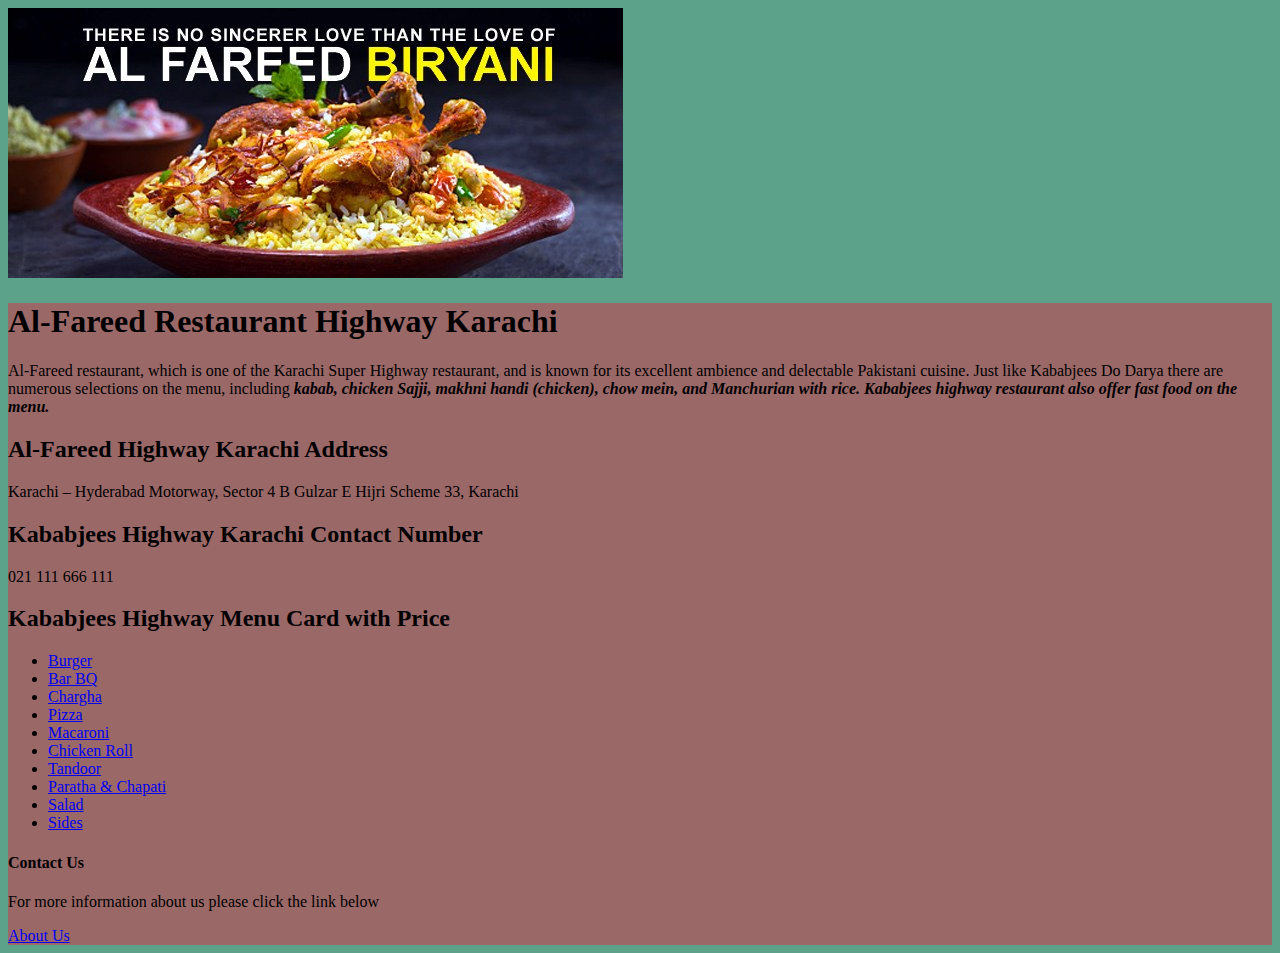
<file: index.html>
<!DOCTYPE html>
<html lang="en">

<head>
    <meta charset="UTF-8">
    <meta http-equiv="X-UA-Compatible" content="IE=edge">
    <meta name="viewport" content="width=device-width, initial-scale=1.0">
    <title>Al-Fareed Family Restaurant</title>
    <link rel="stylesheet" href="style.css">
    
</head>
<header>
    <img src="images/biryani.jpg" class="img-biryani"/>
</header>

<body>
    <div class="restaurant">
    <h1>Al-Fareed Restaurant Highway Karachi</h1>
    <p>Al-Fareed restaurant, which is one of the Karachi Super Highway restaurant, and is known for its excellent
        ambience and delectable Pakistani cuisine. Just like Kababjees Do Darya there are numerous selections on the
        menu, including <b><i>kabab, chicken Sajji, makhni handi (chicken), chow mein, and Manchurian with
                rice. Kababjees highway restaurant also offer fast food on the menu.</i></b></p>
    <h2>Al-Fareed Highway Karachi Address</h2>
    <p>Karachi – Hyderabad Motorway, Sector 4 B Gulzar E Hijri Scheme 33, Karachi</p>
    <h2>Kababjees Highway Karachi Contact Number</h2>
    <p>021 111 666 111</p>
    <h2>Kababjees Highway Menu Card with Price</h2>
    <ul>
        <li><a href="/menu/burgers.html">Burger</a></li>
        <li><a href="/menu/barbq.html">Bar BQ</a></li>
        <li><a href="/menu/chargha.html">Chargha</a></li>
        <li><a href="/menu/pizza.html">Pizza</a></li>
        <li><a href="/menu/macaroni.html">Macaroni</a></li>
        <li><a href="/menu/chickenRoll.html">Chicken Roll</a></li>
        <li><a href="/menu/tandoor.html">Tandoor</a></li>
        <li><a href="/menu/parathaSalad.html">Paratha & Chapati</a></li>
        <li><a href="/menu/salad.html">Salad</a></li>
        <li><a href="/menu/sides.html">Sides</a></li>
    </ul>
    <h4>Contact Us</h4>
    <p>For more information about us please click the link below</p>
    <a href="https://www.restaurantmenu.pk/al-haaj-akhtar-restaurant-menu/">About Us</a>
</div>

</body>

</html>
</file>
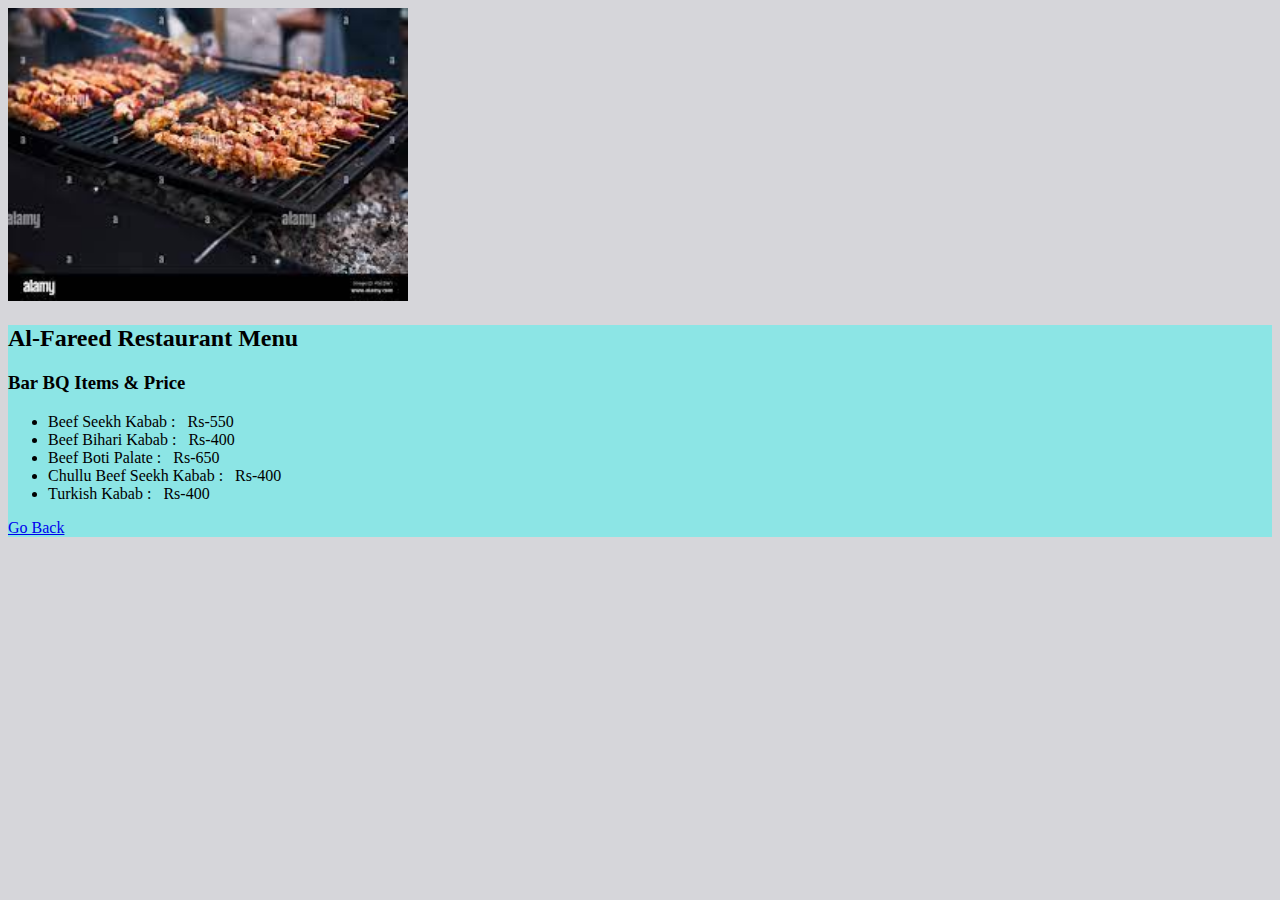
<file: menu/barbq.html>
<!DOCTYPE html>
<html lang="en">
<head>
    <meta charset="UTF-8">
    <meta http-equiv="X-UA-Compatible" content="IE=edge">
    <meta name="viewport" content="width=device-width, initial-scale=1.0">
    <title>Bar BQ Menu List & Price</title>
    <link rel="stylesheet" href="bbq.css">

    <header>
        <img src="/images/bar bq.jpeg" alt="This is ar BQ" width="400"/>
    </header>
</head>
<body>
    <div class="bq">
    <h2>Al-Fareed Restaurant Menu</h2>
    <h3>Bar BQ Items & Price</h3>
    <ul>
    <li>Beef Seekh Kabab : &nbsp Rs-550</li>
    <li>Beef Bihari Kabab : &nbsp Rs-400</li>
    <li>Beef Boti Palate : &nbsp Rs-650</li>
    <li>Chullu Beef Seekh Kabab : &nbsp Rs-400</li>
    <li>Turkish Kabab : &nbsp Rs-400</li>
    </ul>
    <a href="../index.html">Go Back</a>
</div>
    
</body>
</html>
</file>
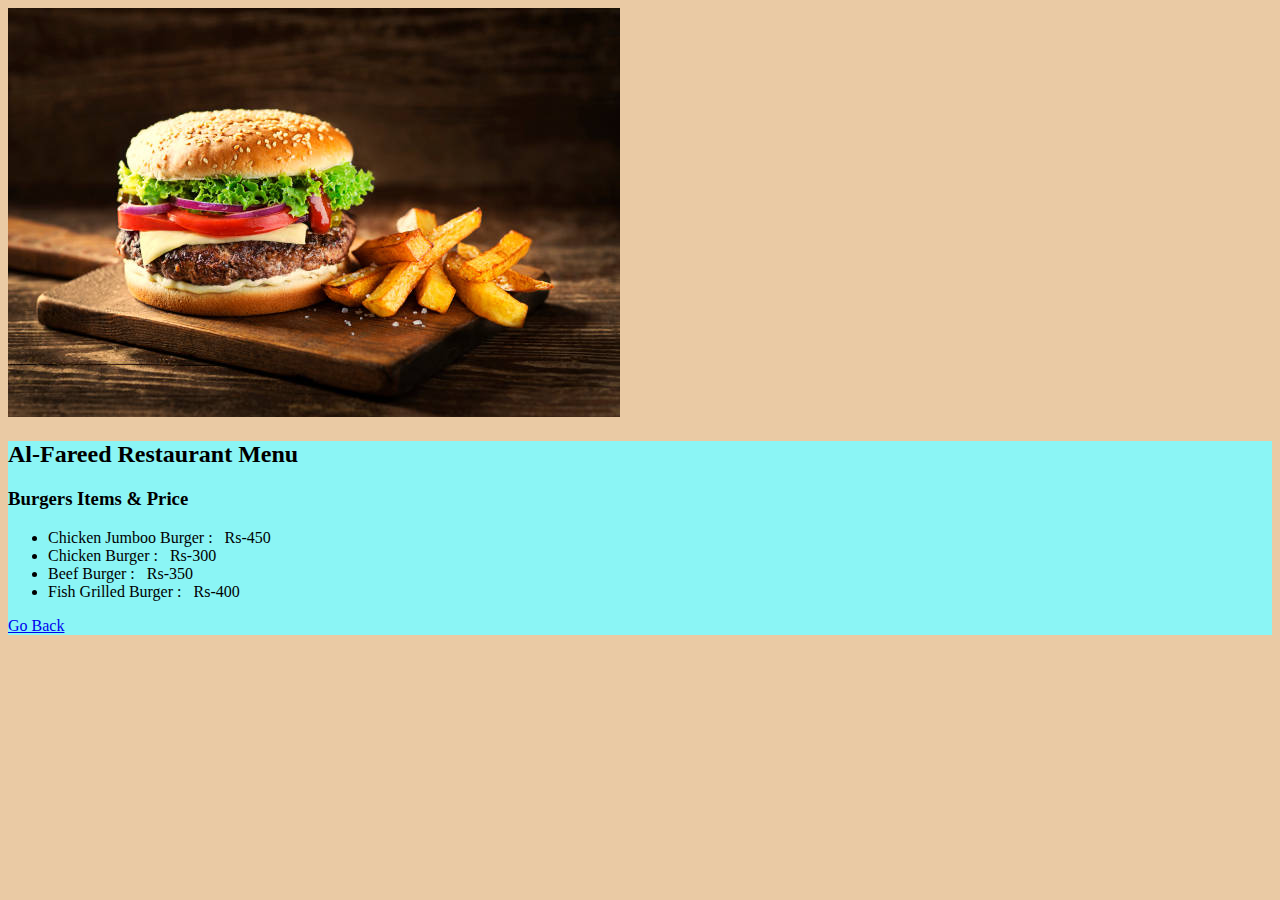
<file: menu/burgers.html>
<!DOCTYPE html>
<html lang="en">
<head>
    <meta charset="UTF-8">
    <meta http-equiv="X-UA-Compatible" content="IE=edge">
    <meta name="viewport" content="width=device-width, initial-scale=1.0">
    <title>Burgers Menu List & Price</title>
    <img src="/images/burger.jpg" alt="This is biryani"/>
    <link rel="stylesheet" href="burgers.css">
</head>
<body>
    <div class="burges">
    <h2>Al-Fareed Restaurant Menu</h2>
    <h3>Burgers Items & Price</h3>
<ul>
<li>Chicken Jumboo Burger : &nbsp Rs-450</li>
<li>Chicken Burger : &nbsp Rs-300</li>
<li>Beef Burger : &nbsp Rs-350</li>
<li>Fish Grilled Burger : &nbsp Rs-400</li>
</ul>
    <a href="../index.html">Go Back</a>
</div>
</body>
</html>
</file>
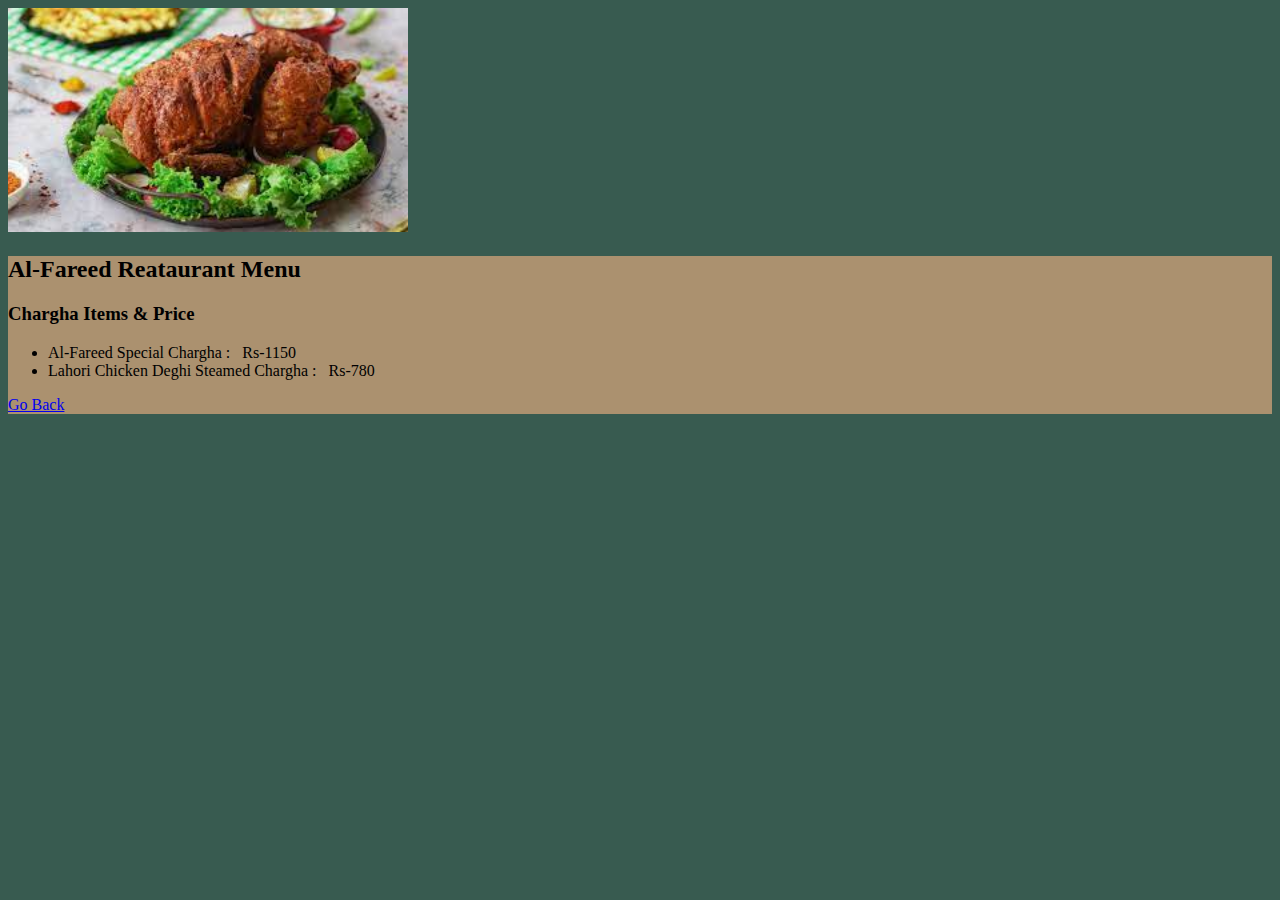
<file: menu/chargha.html>
<!DOCTYPE html>
<html lang="en">
<head>
    <meta charset="UTF-8">
    <meta http-equiv="X-UA-Compatible" content="IE=edge">
    <meta name="viewport" content="width=device-width, initial-scale=1.0">
    <title>Chargha Menu List & Price</title>
    <link rel="stylesheet" href="chargha.css">
    <header>
        <img src="/images/chargha.jpeg" alt="This is ar chargha" width="400"/>
    </header>
</head>
<body>
    <div class="chargha">
        <h2>Al-Fareed Reataurant Menu</h2>
        <h3>Chargha Items & Price</h3>
        <ul>
            <li>Al-Fareed Special Chargha : &nbsp Rs-1150</li>
            <li>Lahori Chicken Deghi Steamed Chargha : &nbsp Rs-780</li>
        </ul>
        <a href="../index.html">Go Back</a>
    </div>
    
</body>
</html>
</file>
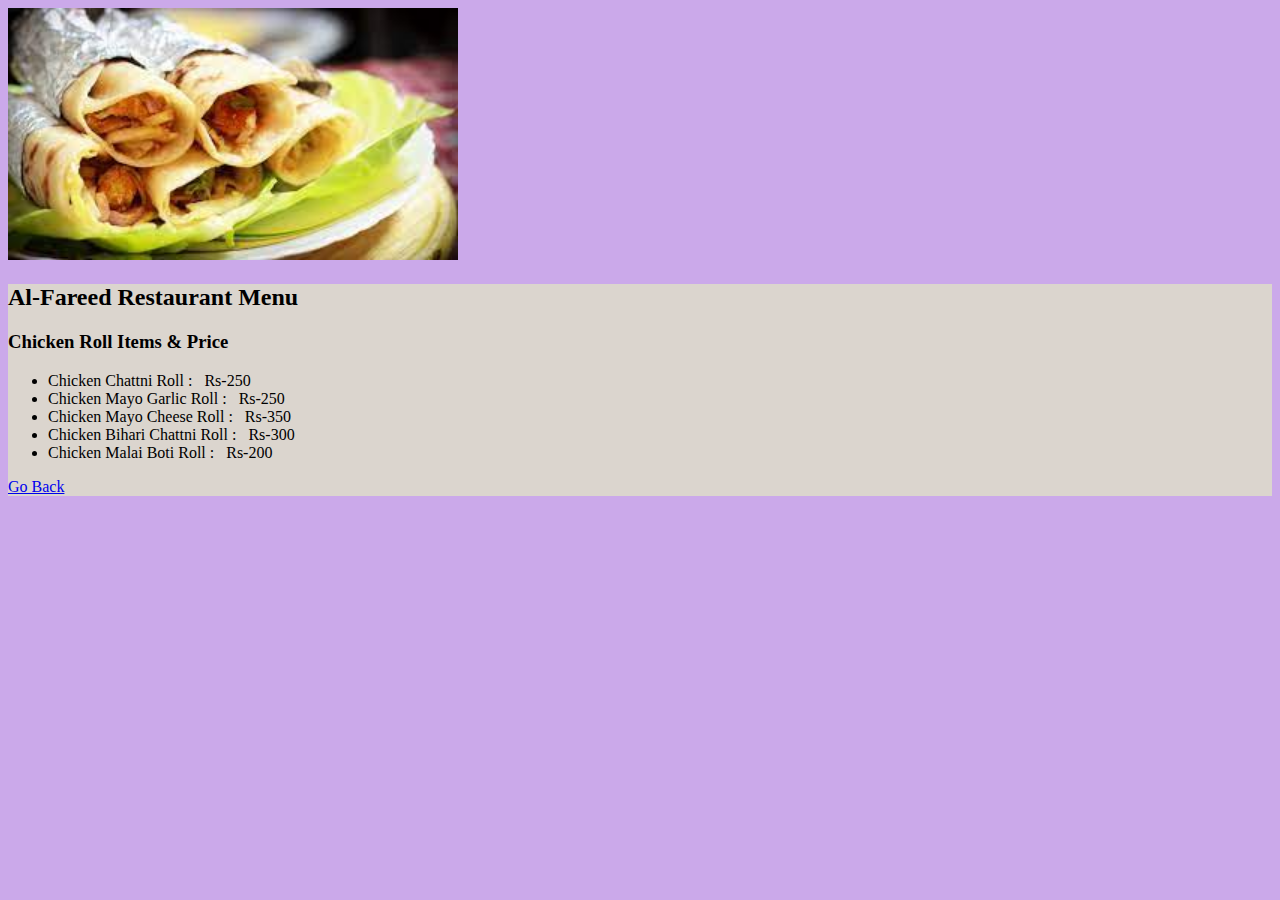
<file: menu/chickenRoll.html>
<!DOCTYPE html>
<html lang="en">
<head>
    <meta charset="UTF-8">
    <meta http-equiv="X-UA-Compatible" content="IE=edge">
    <meta name="viewport" content="width=device-width, initial-scale=1.0">
    <title>Chicken Roll Menu List & Price</title>
    <link rel="stylesheet" href="roll.css">
    <header>
        <img src="/images/roll.jpeg" alt="This is ar chicken roll" width="450"/>
    </header>
</head>
<body>
    <div class="roll">

        <h2>Al-Fareed Restaurant Menu</h2>
        <h3>Chicken Roll Items & Price</h3>
        <ul>
            <li>Chicken Chattni Roll : &nbsp Rs-250</li>
            <li>Chicken Mayo Garlic Roll : &nbsp Rs-250</li>
            <li>Chicken Mayo Cheese Roll : &nbsp Rs-350</li>
            <li>Chicken Bihari Chattni Roll : &nbsp Rs-300</li>
            <li>Chicken Malai Boti Roll : &nbsp Rs-200</li>
        </ul>
        <a href="../index.html">Go Back</a>
    </div>
</body>
</html>
</file>
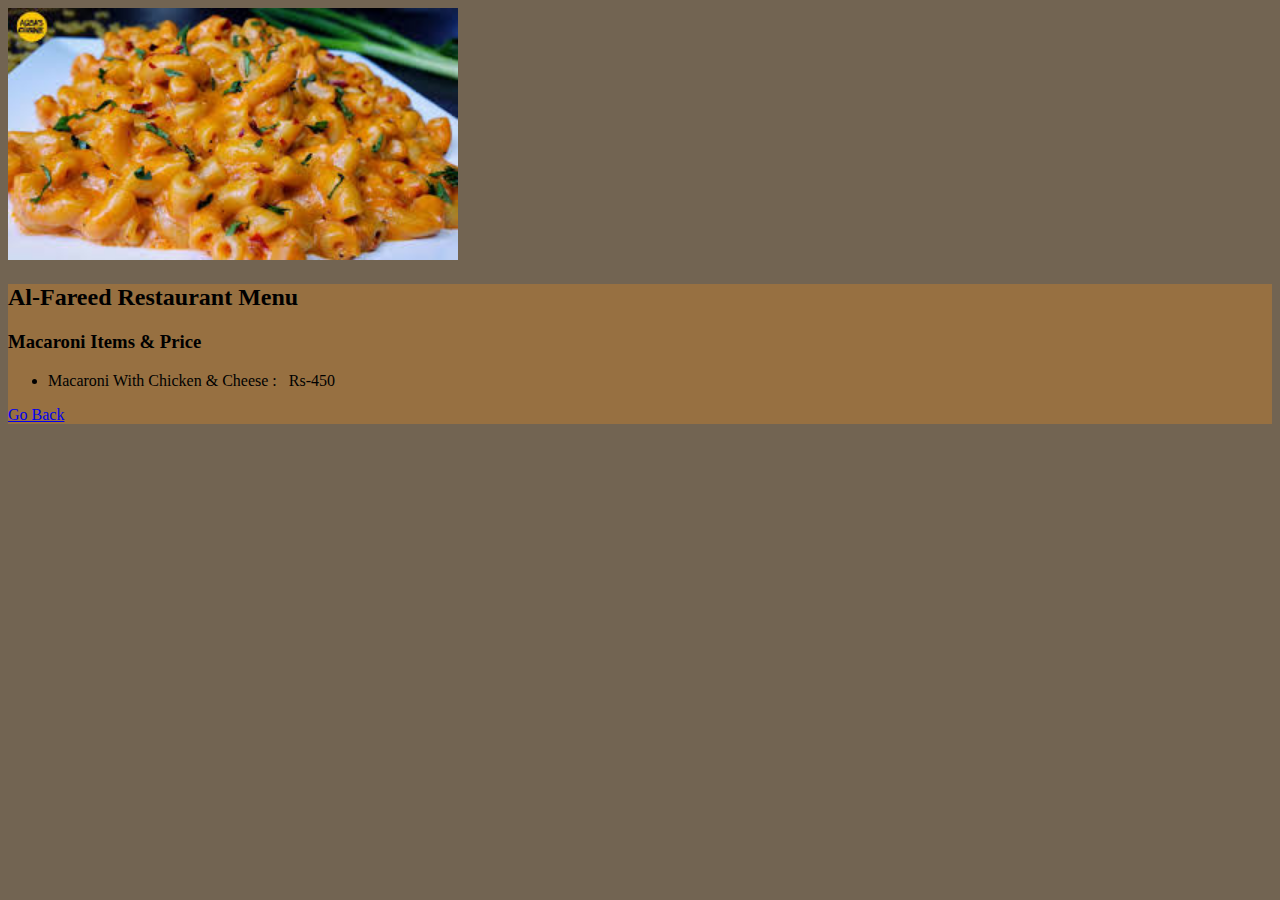
<file: menu/macaroni.html>
<!DOCTYPE html>
<html lang="en">
<head>
    <meta charset="UTF-8">
    <meta http-equiv="X-UA-Compatible" content="IE=edge">
    <meta name="viewport" content="width=device-width, initial-scale=1.0">
    <title>Macaroni Menu List & Price</title>
    <link rel="stylesheet" href="macaroni.css">
    <header>
        <img src="/images/macaroni.jpeg" alt="This is ar macaroni" width="450"/>
    </header>
</head>
<body>
    <div class="macaroni">

        <h2>Al-Fareed Restaurant Menu</h2>
        <h3>Macaroni Items & Price</h3>
        <ul>
            <li>Macaroni With Chicken & Cheese : &nbsp Rs-450</li>
        </ul>
        <a href="../index.html">Go Back</a>
    </div>
</body>
</html>
</file>
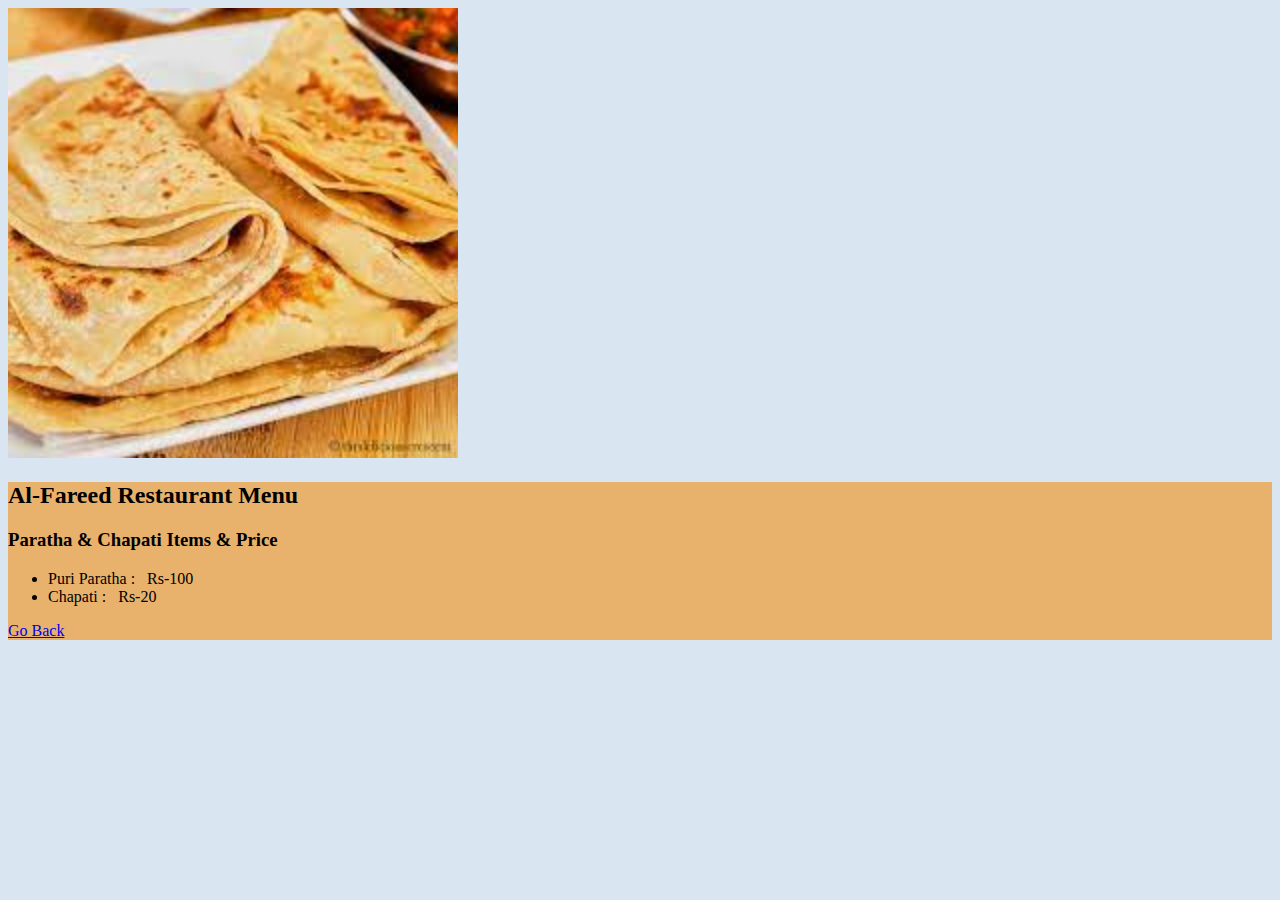
<file: menu/parathaSalad.html>
<!DOCTYPE html>
<html lang="en">
<head>
    <meta charset="UTF-8">
    <meta http-equiv="X-UA-Compatible" content="IE=edge">
    <meta name="viewport" content="width=device-width, initial-scale=1.0">
    <title>Paratha & Chapati Menu List & Price</title>
    <link rel="stylesheet" href="paratha.css">
    <header>
        <img src="/images/paratha.jpeg" alt="This is ar paratha & Salad" width="450"/>
    </header>
</head>
<body>
    <div class="paratha">
        
        <h2>Al-Fareed Restaurant Menu</h2>
        <h3>Paratha & Chapati Items & Price</h3>
        <ul>
            <li>Puri Paratha : &nbsp Rs-100</li>
            <li>Chapati : &nbsp Rs-20</li>
        </ul>
        <a href="../index.html">Go Back</a>
    </div>
</body>
</html>
</file>
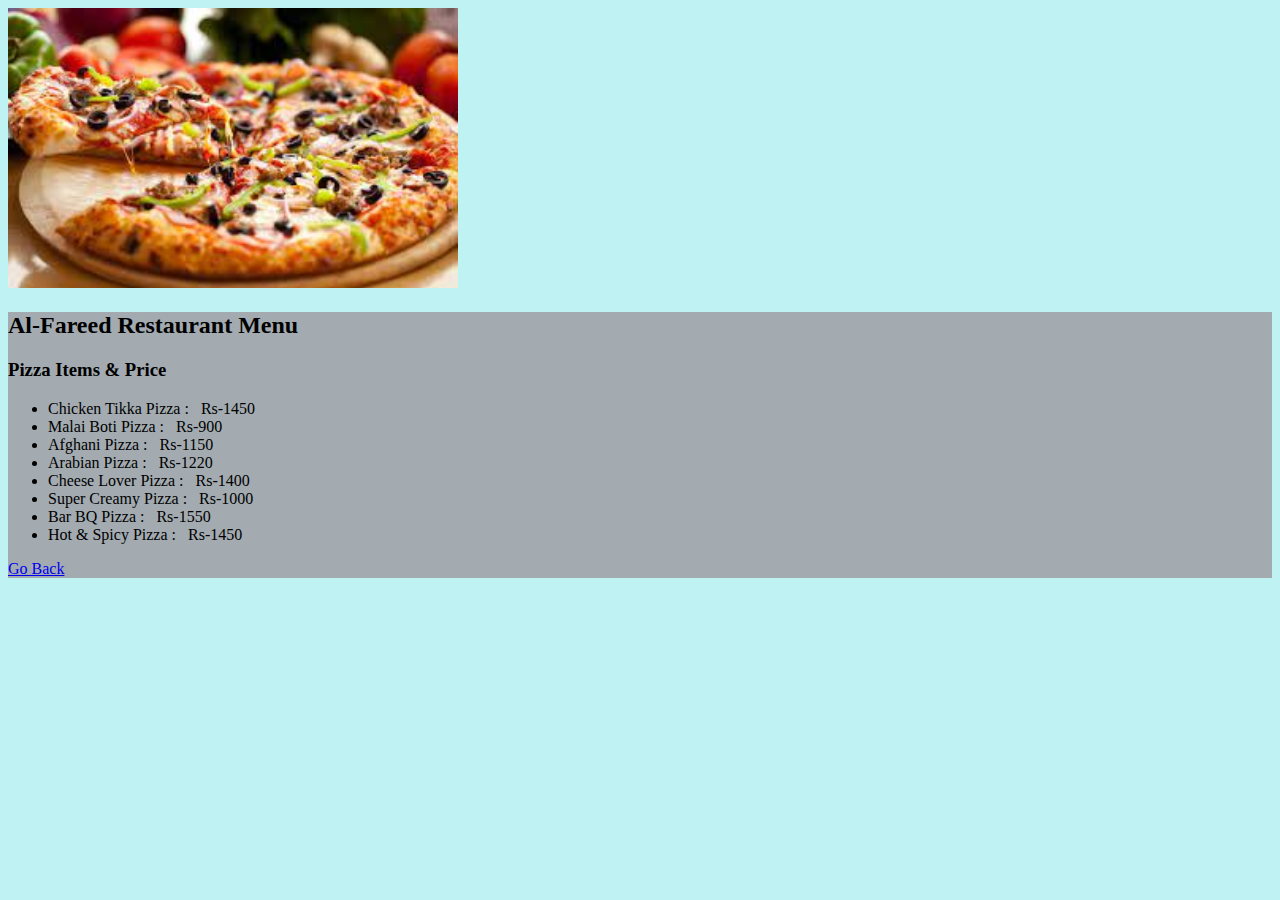
<file: menu/pizza.html>
<!DOCTYPE html>
<html lang="en">
<head>
    <meta charset="UTF-8">
    <meta http-equiv="X-UA-Compatible" content="IE=edge">
    <meta name="viewport" content="width=device-width, initial-scale=1.0">
    <title>Pizza Menu List & Price</title>
    <link rel="stylesheet" href="pizza.css">
</head>
<header>
    <img src="/images/pizza.jpeg" alt="This is a pizza" width="450"/>
</header>
<body>
    <div class="pizza">

        <h2>Al-Fareed Restaurant Menu</h2>
        <h3>Pizza Items & Price</h3>
        <ul>
<li>Chicken Tikka Pizza  : &nbsp Rs-1450</li>
<li>Malai Boti Pizza : &nbsp Rs-900</li>
<li>Afghani Pizza : &nbsp Rs-1150</li>
<li>Arabian Pizza : &nbsp Rs-1220</li>
<li>Cheese Lover Pizza : &nbsp Rs-1400</li>
<li>Super Creamy Pizza : &nbsp Rs-1000</li>
<li>Bar BQ  Pizza : &nbsp Rs-1550</li>
<li>Hot & Spicy Pizza : &nbsp Rs-1450</li>
</ul>
<a href="../index.html">Go Back</a>
</div>
</body>
</html>
</file>
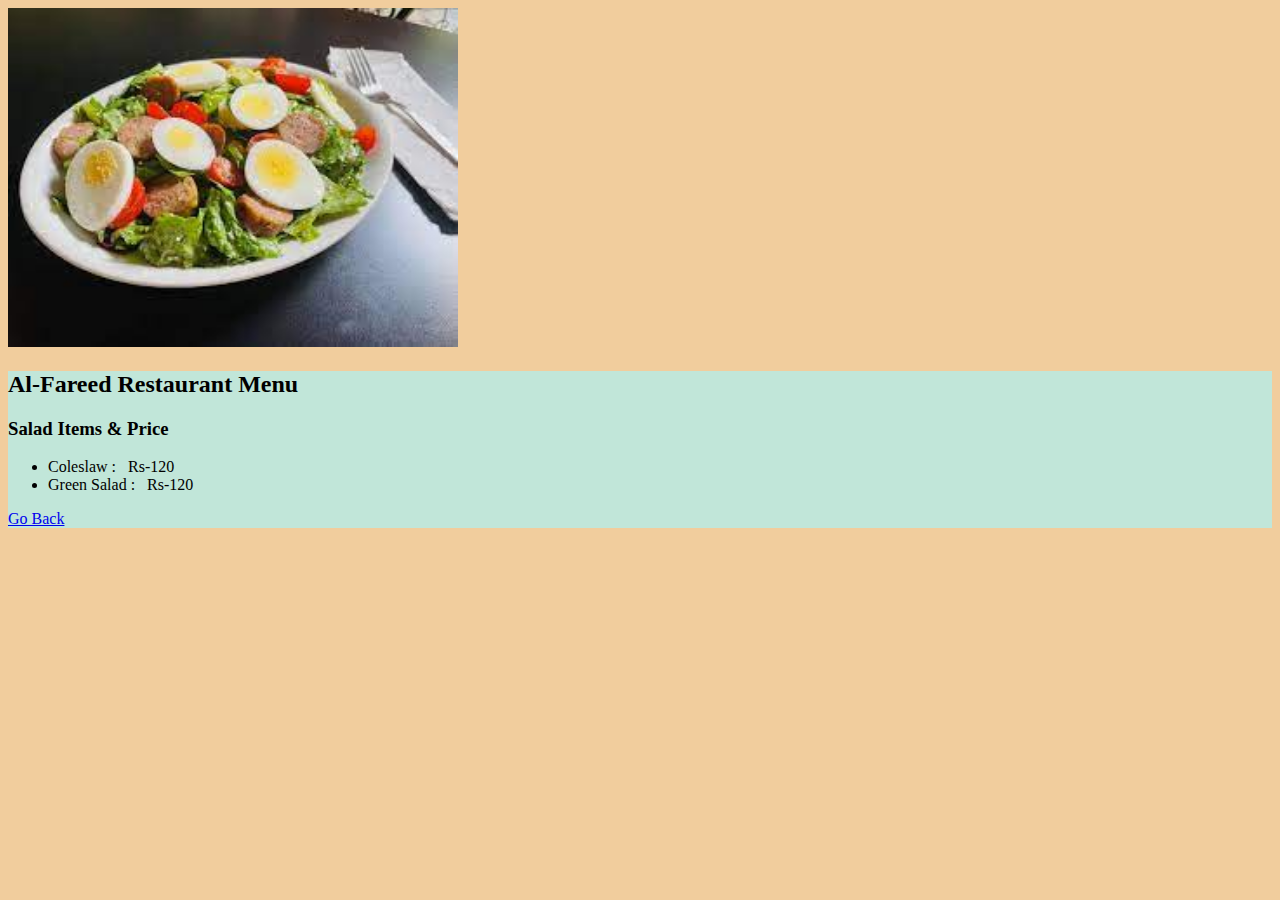
<file: menu/salad.html>
<!DOCTYPE html>
<html lang="en">
<head>
    <meta charset="UTF-8">
    <meta http-equiv="X-UA-Compatible" content="IE=edge">
    <meta name="viewport" content="width=device-width, initial-scale=1.0">
    <header>
        <img src="/images/salad.jpeg" alt="This is ar salad" width="450"/>
    </header>
    <title>Salad Menu List & Price</title>
    <link rel="stylesheet" href="salad.css">
</head>
<body>
    <div class="salad">

        <h2>Al-Fareed Restaurant Menu</h2>
        <h3>Salad Items & Price</h3>
        <ul>
<li>Coleslaw : &nbsp Rs-120</li>
<li>Green Salad : &nbsp Rs-120</li>
</ul>
<a href="../index.html">Go Back</a>
</div>
</body>
</html>
</file>
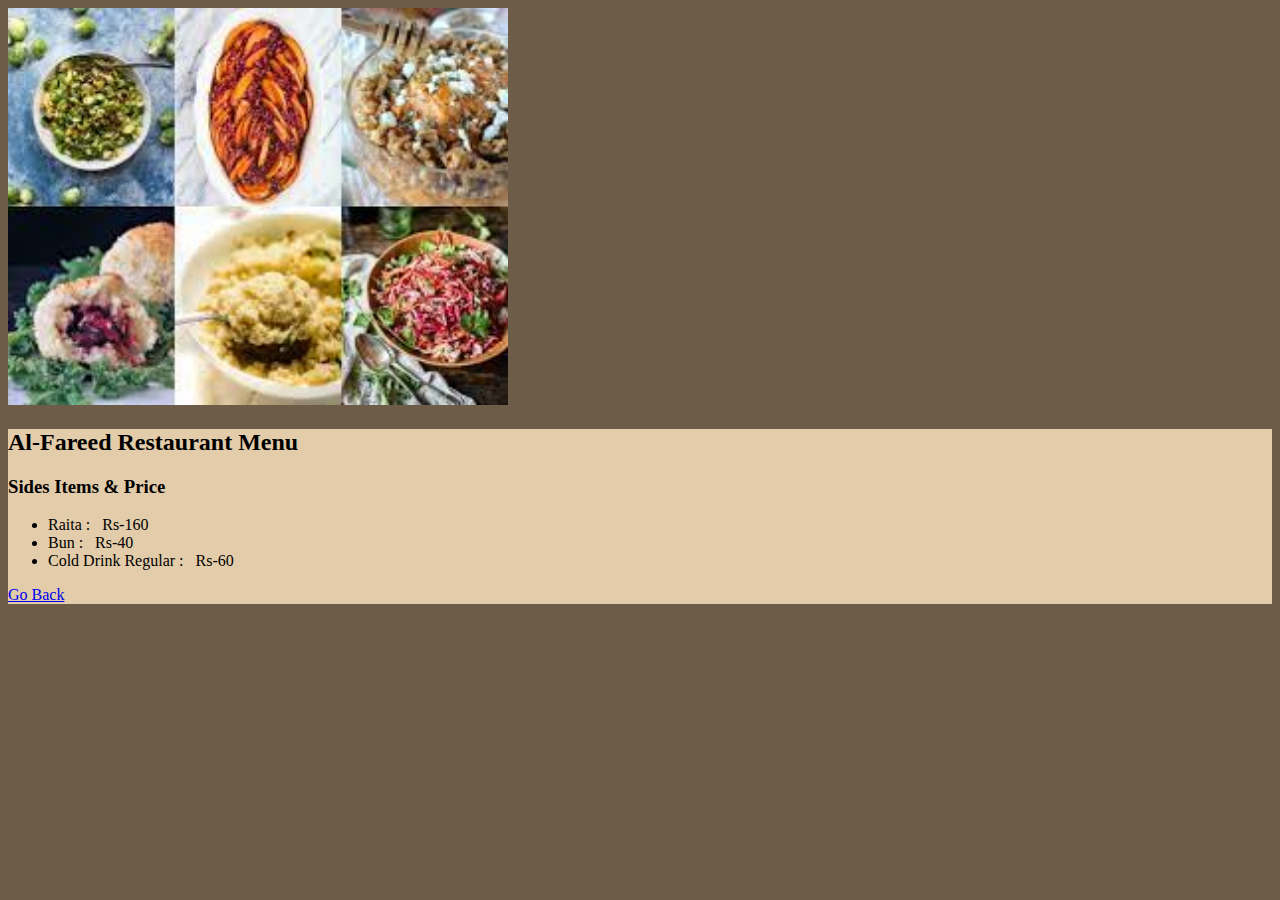
<file: menu/sides.html>
<!DOCTYPE html>
<html lang="en">

<head>
    <meta charset="UTF-8">
    <meta http-equiv="X-UA-Compatible" content="IE=edge">
    <meta name="viewport" content="width=device-width, initial-scale=1.0">
    <header>
        <img src="/images/sides.jpeg" alt="This is a sides" width="500"/>
    </header>
    <title>Sides Menu List & Price</title>
    <link rel="stylesheet" href="sides.css">
</head>

<body>
    <div class="sides">

        <h2>Al-Fareed Restaurant Menu</h2>
        <h3>Sides Items & Price</h3>
        <ul>
            <li>Raita : &nbsp Rs-160</li>
            <li>Bun : &nbsp Rs-40</li>
            <li>Cold Drink Regular : &nbsp Rs-60</li>
            
        </ul>
        <a href="../index.html">Go Back</a>
    </div>
</body>

</html>
</file>
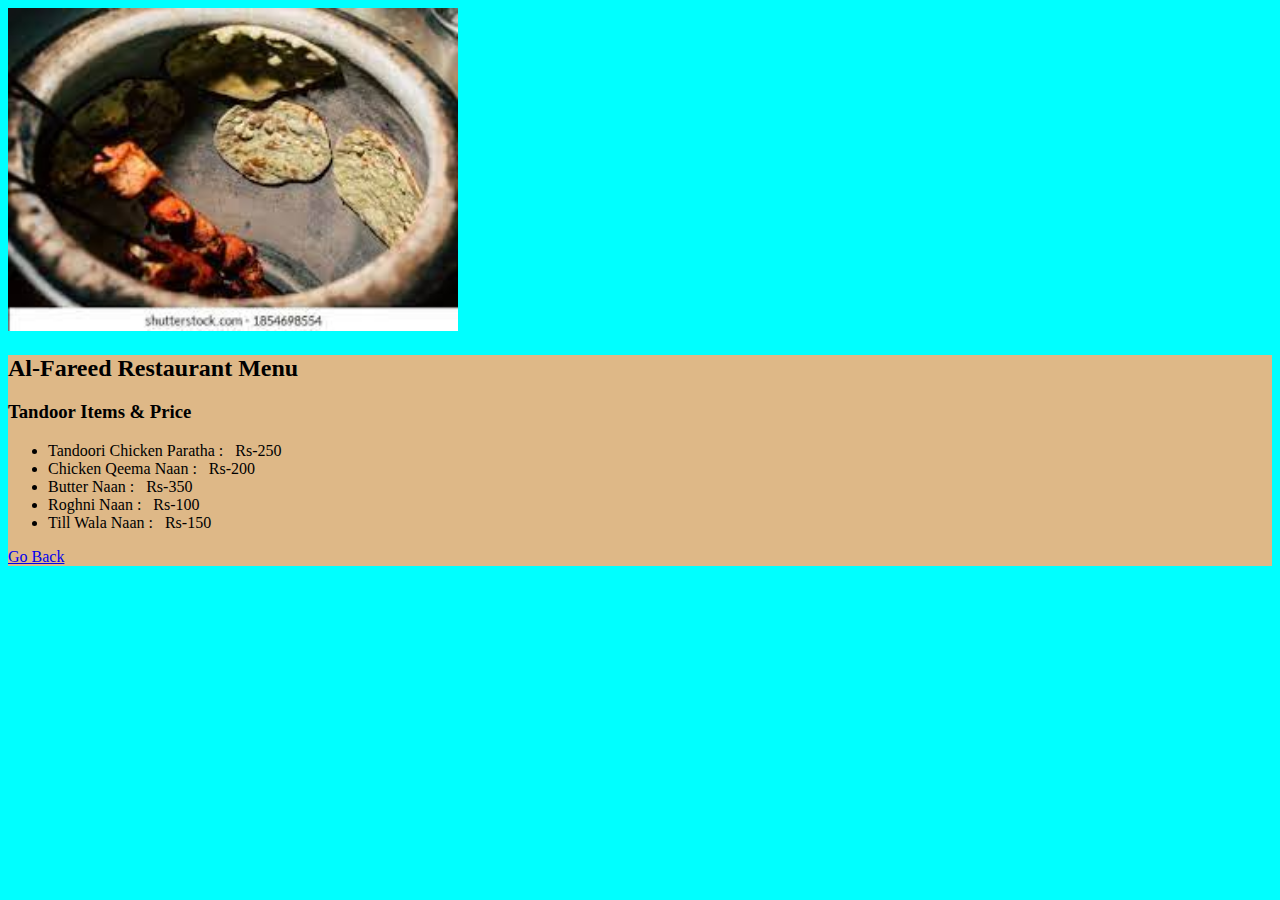
<file: menu/tandoor.html>
<!DOCTYPE html>
<html lang="en">
<head>
    <meta charset="UTF-8">
    <meta http-equiv="X-UA-Compatible" content="IE=edge">
    <meta name="viewport" content="width=device-width, initial-scale=1.0">
    <title>Tandoor Menu List & Price</title>
    <link rel="stylesheet" href="tandoor.css">
    <header>
        <img src="/images/tandoor.jpeg" alt="This is a tandoor" width="450"/>
    </header>
</head>
<body>
    <div class="tandoor">

        <h2>Al-Fareed Restaurant Menu</h2>
        <h3>Tandoor Items & Price</h3>
        <ul>
            <li>Tandoori Chicken Paratha : &nbsp Rs-250</li>
            <li>Chicken Qeema Naan : &nbsp Rs-200</li>
            <li>Butter Naan : &nbsp Rs-350</li>
            <li>Roghni Naan : &nbsp Rs-100</li>
            <li>Till Wala Naan : &nbsp Rs-150</li>
        </ul>
        <a href="../index.html">Go Back</a>
    </div>
</body>
</html>
</file>
<file: style.css>
.restaurant{
    background-color: rgb(155, 104, 104);
}


body {
    background-color: rgb(92, 161, 138);
}

.bq {
background-color:aquamarine

}
</file>
<file: menu/bbq.css>
body {
    background-color:rgb(214, 214, 218)
}

.bq{
    background-color: rgb(140, 229, 229);
}
</file>
<file: menu/burgers.css>
body {
    background-color: rgb(234, 202, 164);
}

.burges {
    background-color: rgb(139, 245, 245);
}
</file>
<file: menu/chargha.css>
body {
    background-color: rgb(56, 91, 80);
}

.chargha {
    background-color: rgb(171, 145, 111);
}
</file>
<file: menu/roll.css>
body {
    background-color: rgb(203, 169, 234);
}

.roll{
    background-color: rgb(219, 213, 206);
}
</file>
<file: menu/macaroni.css>
body{
    background-color: rgb(114, 100, 82);
}

.macaroni{
    background-color: rgb(151, 112, 65);
}
</file>
<file: menu/paratha.css>
body{
    background-color: rgb(217, 230, 242);
}

.paratha{
    background-color: rgb(232, 178, 108);
}
</file>
<file: menu/pizza.css>
body{
    background-color: rgb(191, 242, 242);
}

.pizza{
    background-color: rgb(163, 171, 177);
}
</file>
<file: menu/salad.css>
body{
    background-color: rgb(241, 205, 157);
}

.salad{
    background-color: rgb(193, 230, 217);
}
</file>
<file: menu/sides.css>
body {
    background-color: rgb(108, 92, 72);
}

.sides{
    background-color: rgb(226, 204, 169);
}
</file>
<file: menu/tandoor.css>
body {
    background-color: aqua;
}

.tandoor{
    background-color:burlywood;
}
</file>
